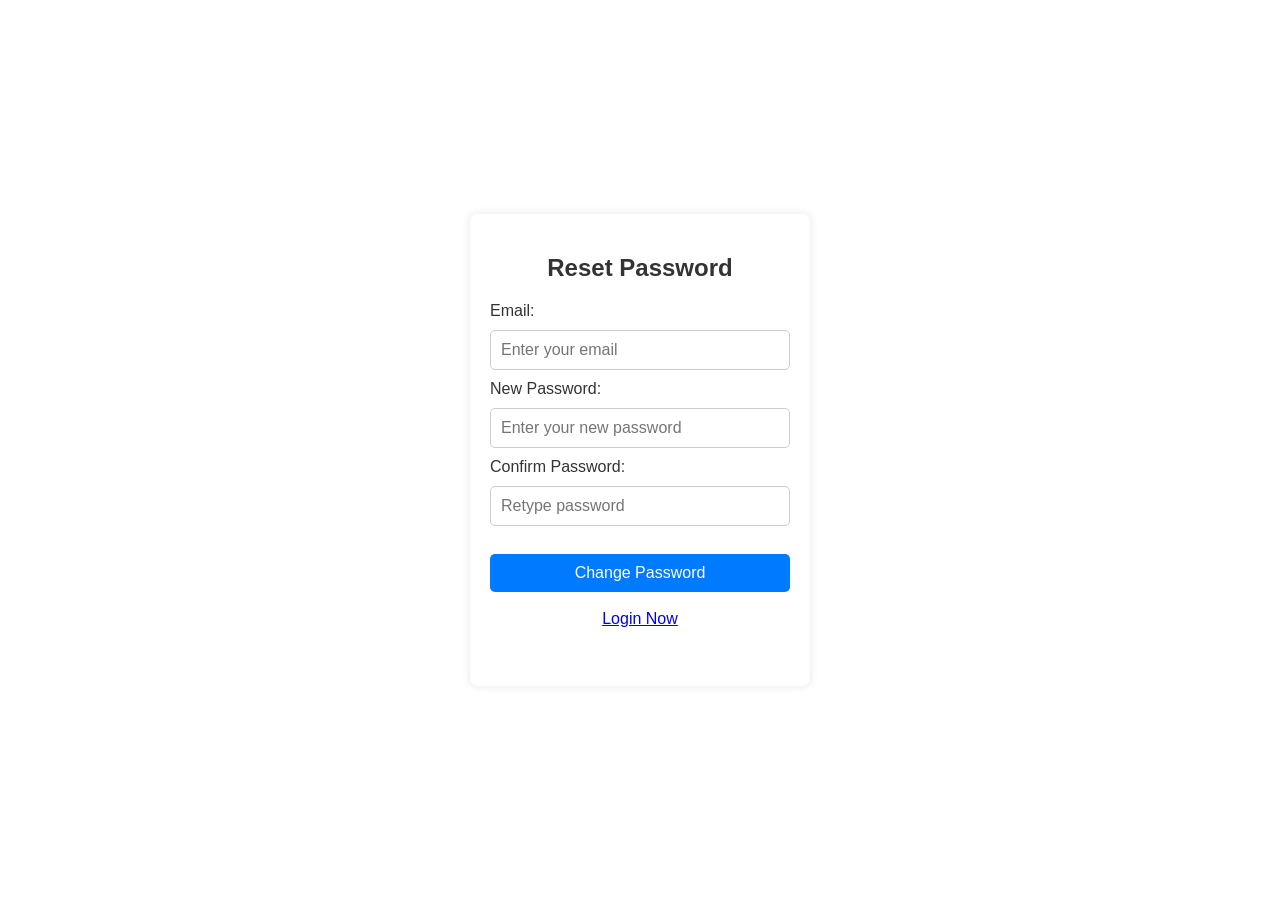
<file: forgotpass.html>
<!DOCTYPE html>
<html lang="en">
<head>
    <meta charset="UTF-8">
    <meta name="viewport" content="width=device-width, initial-scale=1.0">
    <title>Reset Password</title>
    <style>
        body {
    font-family: 'Arial', sans-serif;
    background-image: url('https://i.pinimg.com/736x/ff/fb/16/fffb1648303994d9b2e69789096570f5.jpg');
    color: #333;
    margin: 0;
    padding: 0;
    display: flex;
    justify-content: center;
    align-items: center;
    height: 100vh;
}

.container {
    width: 300px;
    padding: 20px;
    background-color: #fff;
    box-shadow: 0 0 10px rgba(0, 0, 0, 0.1);
    border-radius: 8px;
}

h2 {
    text-align: center;
    margin-bottom: 20px;
}

label, input {
    display: block;
    width: 100%;
    margin-bottom: 10px;
}

input {
    padding: 10px;
    border: 1px solid #ccc;
    border-radius: 5px;
    font-size: 16px;
    width: calc(100% - 22px); /* Adjusted for padding and border */
}

button {
    width: 100%;
    padding: 10px;
    background-color: #007bff;
    color: white;
    border: none;
    border-radius: 5px;
    cursor: pointer;
    font-size: 16px;
}

button:hover {
    background-color: #0056b3;
}

#message {
    margin-top: 20px;
    color: red;
    text-align: center;
}

    </style>
</head>
<body>
    <div class="container">
        <h2>Reset Password</h2>
        <form id="resetForm">
            <label for="email">Email:</label>
            <input type="email" id="email" placeholder="Enter your email" required>
            <label for="newPassword">New Password:</label>
            <input type="password" id="newPassword" placeholder="Enter your new password" required>
            <label for="newPassword">Confirm Password:</label>
            <input type="password" id="newPassword" placeholder="Retype password" required>
            <br><button type="submit">Change Password</button>
            <br>
            <br><a href="login.html"><center>Login Now</center></a><br>
        </form>
        <p id="message"></p>
    </div>
    <script>
        document.addEventListener('DOMContentLoaded', function() {
    const form = document.getElementById('resetForm');

    form.addEventListener('submit', function(event) {
        event.preventDefault();

        const email = document.getElementById('email').value;
        const newPassword = document.getElementById('newPassword').value;
        const message = document.getElementById('message');

        // Simulate a password reset process
        setTimeout(() => {
            message.innerText = 'Password successfully changed!';
            message.style.color = 'green';
            form.reset();
        }, 1000);
    });
});

    </script>
</body>
</html>
</file>
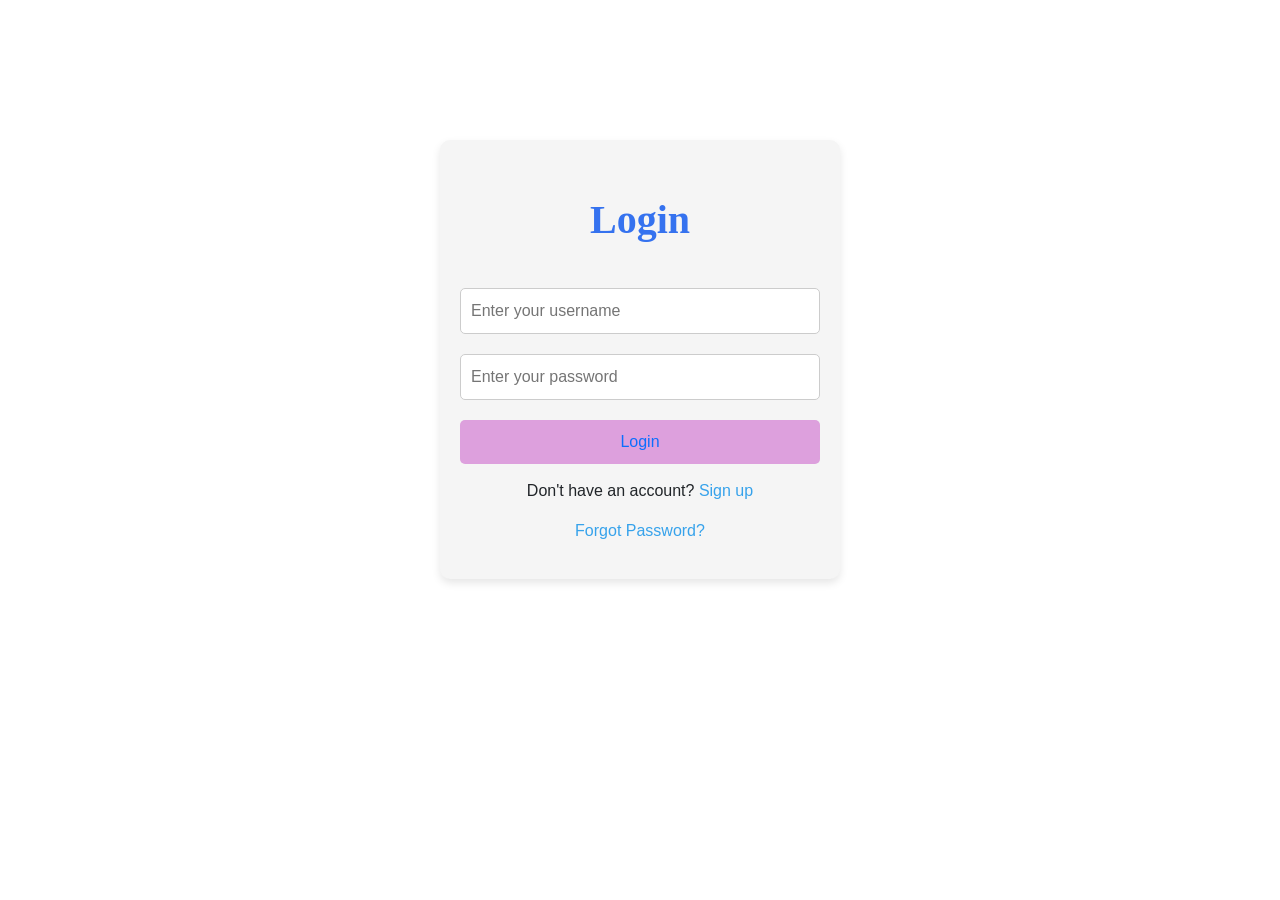
<file: login.html>
<!DOCTYPE html>
<html lang="en">
<head>
    <meta charset="UTF-8">
    <meta name="viewport" content="width=device-width, initial-scale=1.0">
    <link href="https://cdn.jsdelivr.net/npm/bootstrap@5.3.3/dist/css/bootstrap.min.css" rel="stylesheet">
    <script src="https://cdn.jsdelivr.net/npm/bootstrap@5.3.3/dist/js/bootstrap.bundle.min.js"></script>
    <title>word wizard</title>
    <style>
        body {
            font-family: Arial, sans-serif;
            background-image: url("https://i.pinimg.com/736x/33/77/00/33770042641bf15226255854842e492c.jpg");        
            display: flex;
            justify-content: center;
            align-items: center;
            margin: 0;
            padding: 20px;
            background-repeat: no-repeat;
            background-size: 1600px 800px;
                 }

        .con1 {
            margin-top: 7%;
            padding-bottom: 5%;
        }

        .side2 {
            padding-left: 0!important;
        }

        @media only screen and (max-width: 545px) {
            .side2 {
                padding-left: initial !important;
                padding-right: initial !important;
            }
        }

        .side1 {
            padding-right: 0 !important;
            background-image: url("images/slide1.avif");
            background-repeat: no-repeat;
            background-size: cover;
            background-position: center;
        }

        @media only screen and (max-width: 545px) {
            .side1 {
                opacity: 10;
                background-size: 100%;
                padding-left: initial !important;
                padding-right: initial !important;
                padding-bottom: 5%;
            }
        }

        .side1-h1 {
            color: rgb(10, 2, 0);
            text-align: center;
            padding-top: 10%;
            padding-left: 5%;
            font-family: "Pirata One", serif;
            font-size: 2rem;
        }

        @media only screen and (width: 320px) {
            .side1-h {
                font-size: 1.5rem;
            }
        }

        @media only screen and (max-width: 545px) {
            .side1-h1 {
                font-size: 1.5rem;
            }
        }

        @media only screen and (max-width: 768px) {
            .side1-h1 {
                font-size: 1.7rem;
            }
        }

        .side1-h2 {
            color: rgb(9, 2, 0);
            padding-top: 1%;
            padding-left: 15%;
            font-family: "Pirata One", serif;
            font-size: 2rem;
        }

        @media only screen and (max-width: 545px) {
            .side1-h2 {
                font-size: 1.5rem;
            }
        }

        @media only screen and (max-width: 768px) {
            .side1-h2 {
                font-size: 1.7rem;
                padding-left: 5%;
            }
        }
        form {
            background-color: whitesmoke;
            max-width: 400px;
            width: 100%;
            height: 50%;
            margin-top: 30%;
            margin-bottom: 50%;
            padding: 20px;
            box-shadow: 0 4px 8px rgba(0, 0, 0, 0.1);
            border-radius: 10px;
        }

        @media only screen and (max-width: 545px) {
            form {
                padding: 30px;
            }
        }

        h2 {
            text-align: center;
            color: #3572EF;
            padding-bottom: 10%;
            padding-top: 10%;
            font-size: 40px;
            font-weight: bold;
            font-family: "Lobster", serif;
        }

        input[type="text"], input[type="password"] {
            width: 100%;
            padding: 10px;
            margin-bottom: 20px;
            border: 1px solid #ccc;
            border-radius: 5px;
            font-size: 16px;
        }

        button {
            width: 100%;
            padding: 10px;
            background-color:plum ;
            text-decoration: none;
            color: white;
            border: none;
            border-radius: 5px;
            font-size: 16px;
            cursor: pointer;
        }

        button:hover {
            background-color: #28a0d8;
        }

        .message {
            text-align: center;
            color: red;
            font-size: 14px;
            margin-top: 10px;
        }

        .signup-link {
            text-align: center;
            margin-top: 15px;
        }

        .signup-link a {
            text-decoration: none;
            color: #36A2EB;
        }

        .signup-link a:hover {
            text-decoration: none;
        }
    </style>
</head>
<body>
            <div class>
                <form onsubmit="login(event)">
                    <h2  class="form-h2">Login</h2>
                    <input type="text" id="loginUsername" placeholder="Enter your username" required />
                    <input type="password" id="loginPassword" placeholder="Enter your password" required />
                    <button type="submit"><a href="index.html" style="text-decoration: none;">Login</a></button>
                    <div class="message" id="message"></div>

                    <div class="signup-link">
                        <p>Don't have an account? <a href="registeration.html">Sign up</a></p>
                        <p><a href="forgotpass.html">Forgot Password?</a></p>
  
                    </div>
                </form>
            </div>
        </div>
    </div>

    <script>
        function login(event) {
            event.preventDefault(); // Prevent form submission

            const username = document.getElementById('loginUsername').value.trim();
            const password = document.getElementById('loginPassword').value.trim();

            if (!username || !password) {
                document.getElementById('message').innerText = 'Please fill in both fields.';
                return;
            }

            // Retrieve user data from localStorage
            const userData = JSON.parse(localStorage.getItem(username));

            // Check if the user exists
            if (!userData) {
                alert('No account found for this username. Please sign up.');
                return;
            }

            // Check if the password matches
            if (userData.password !== password) {
                alert('Invalid username or password.');
                return;
            }

            // Successful login
            alert('Login successful. Welcome!');
            localStorage.setItem('loggedInUser', username);
            window.location.href = 'main.html';
        }
    </script>
</body>
</html>
</file>
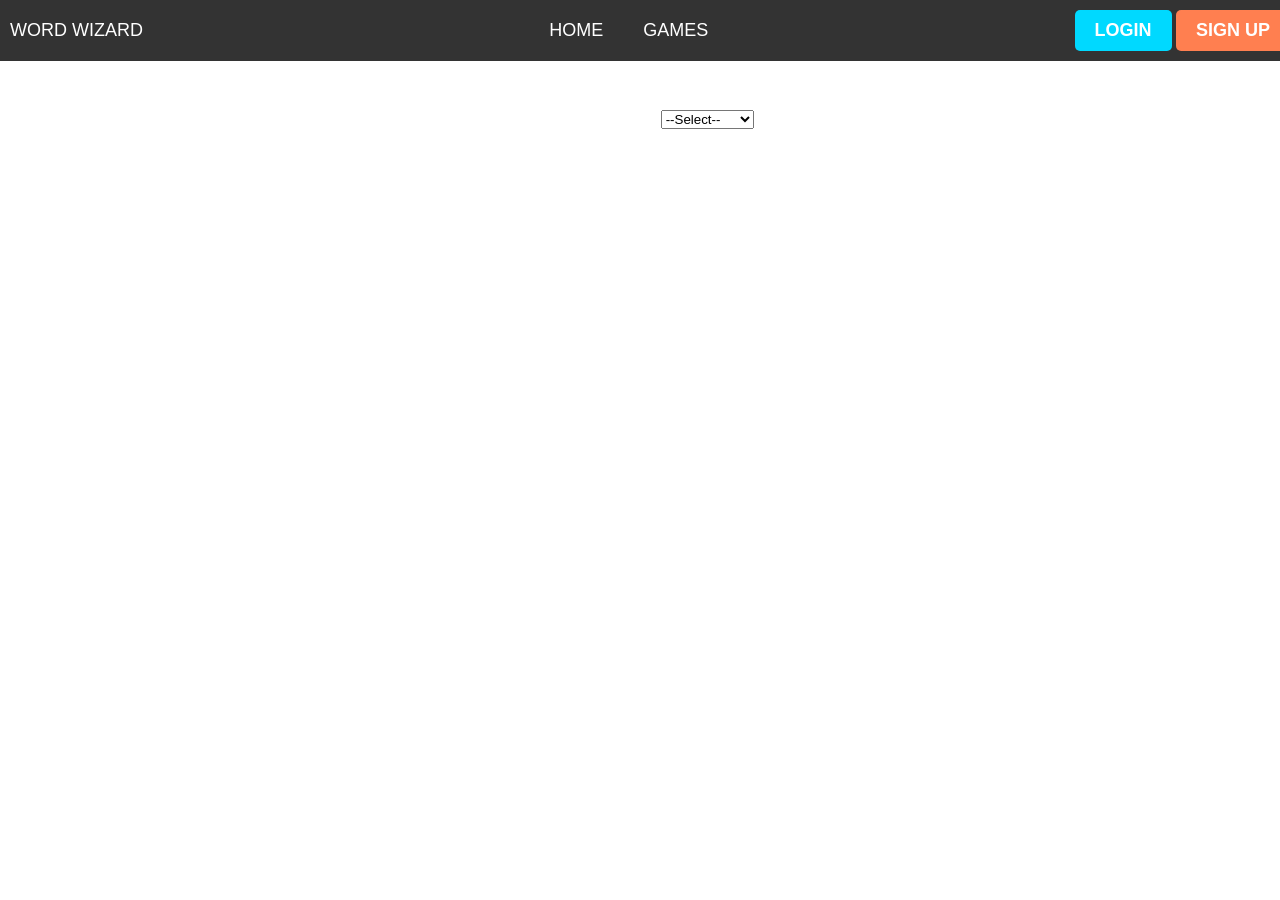
<file: VocabQuest.html>
<!DOCTYPE html>
<html lang="en">
<head>
    <meta charset="UTF-8">
    <meta name="viewport" content="width=device-width, initial-scale=1.0">
    <title>Word Wizard Quiz</title>
    <style>
        body {
            font-family: Arial, sans-serif;
            margin: 0;
            padding: 0;
            background: url('https://i.pinimg.com/736x/2a/27/6a/2a276acf7ba32bfca77e96742353bdc6.jpg') no-repeat center center fixed;
            background-size: cover;
            color: #fff;
            text-align: center;
        }
        nav {
            background-color: #333;
            padding: 10px;
            position: fixed;
            width: 100%;
            top: 0;
            left: 0;
            z-index: 1000;
            display: flex;
            justify-content: space-between;
            align-items: center;
        }

        nav ul {
            list-style-type: none;
            display: flex;
            margin: 0;
        }

        nav li {
            margin: 0 20px;
        }

        nav a {
            text-decoration: none;
            color: #fff;
            font-size: 18px;
            text-transform: uppercase;
        }

        nav a:hover {
            color: #8fc1c9;
        }

        .buttons {
            display: flex;
            gap: 10px;
        }

        button {
            border: none;
            cursor: pointer;
            padding: 10px 20px;
            border-radius: 5px;
            font-size: 16px;
            font-family: 'Arial', sans-serif;
        }

        /* Login Button */
        .login-btn {
            background-color: #00d9ff; /* Light blue background */
            color: #fff; /* White text */
            transition: background-color 0.3s ease;
        }

        .login-btn a {
            text-decoration: none;
            color: #fff;
            font-weight: bold;
        }

        .login-btn:hover {
            background-color: #00a3cc; /* Darker blue on hover */
        }

        /* Sign Up Button */
        .signup-btn {
            background-color: #ff7f50; /* Coral background */
            color: #fff; /* White text */
            transition: background-color 0.3s ease;
        }

        .signup-btn a {
            text-decoration: none;
            color: #fff;
            font-weight: bold;
        }

        .signup-btn:hover {
            background-color: #e67300; /* Darker coral on hover */
        }

.container
 {
            padding: 20px;
            margin-top: 30px;
        }
        .quiz-section {
            display: none;
            margin: 30px auto;
            max-width: 700px;
            background: rgba(0, 0, 0, 0.7);
            border-radius: 20px;
            padding: 50px;
            box-shadow: 0 4px 8px rgba(0, 0, 0, 0.2);
        }
        .quiz-section h2 {
            margin-bottom: 20px;
            animation: fadeIn 1s ease-in-out;
        }
        .quiz-section button {
            background: #12a4f3;
            border: none;
            padding: 10px 20px;
            font-size: 1em;
            color: #fff;
            cursor: pointer;
            border-radius: 5px;
            margin-top: 20px;
            transition: transform 0.3s ease-in-out;
        }
        .quiz-section button:hover {
            transform: scale(1.1);
        }
        #score-display {
            margin-top: 20px;
            font-size: 1.2em;
            font-weight: bold;
        }
        #timer {
            font-size: 1.2em;
            margin-bottom: 20px;
            animation: pulse 1s infinite;
        }
        .feedback {
            margin-top: 10px;
            font-size: 1em;
            color: #f1c40f;
        }
        @keyframes fadeIn {
            from { opacity: 0; }
            to { opacity: 1; }
        }
        @keyframes pulse {
            0% { color: #fff; }
            50% { color: #f39c12; }
            100% { color: #fff; }
        }
        @media (max-width: 600px) {
            body {
                background-size: cover;
                font-size: 0.9em;
            }
            .quiz-section {
                max-width: 90%;
                padding: 15px;
            }
            .quiz-section button {
                padding: 8px 15px;
                font-size: 0.9em;
            }
        }
    </style>
</head>
<body>
    <nav>
        <div class="logo">
            <a href="index.html">Word Wizard</a>
          </div>
        
        <ul>
            <li>
                <a href="index.html">Home</a>
               </li>
               <li>
                 <a class href="GameHomepage.html"> Games</a>
                </li>
        </ul>
       <div>
        <button class="login-btn"><a href="login.html">Login</a></button>
        <button class="signup-btn"><a href="registeration.html"> Sign Up</a></button>
        
       </div>
      </div>
    </nav>
    <div class="container" style="padding-top: 60px;"></div>
        <label for="age-group">Select Age Group:</label>
        <select id="age-group" onchange="loadQuiz()">
            <option value="">--Select--</option>
            <option value="5-12">5-12 years</option>
            <option value="13-17">13-17 years</option>
            <option value="18+">18+ years</option>
        </select>
    </div>

    <div id="quiz-container" class="quiz-section">
        <h2 id="quiz-title">Quiz</h2>
        <div id="timer"></div>
        <div id="questions-container"></div>
        <button id="prev-button" onclick="prevQuestion()" style="display: none;">Previous</button>
        <button id="next-button" onclick="nextQuestion()">Next</button>
        <button id="submit-button" onclick="submitQuiz()" style="display: none;">Submit Quiz</button>
        <div id="score-display"></div>
        <div class="feedback" id="feedback"></div>
    </div>
    
    <script>
        let timerInterval;
        let currentQuestionIndex = 0;
        let userAnswers = [];
        const questions = {
            '5-12': [
                { 
                    question: "What is the opposite of 'big'?", 
                    options: ["Small", "Tall", "Wide"], 
                    answer: "Small",
                    image: "https://static.vecteezy.com/system/resources/previews/002/306/338/non_2x/opposite-adjectives-words-with-big-and-small-free-vector.jpg"
                },
                { 
                    question: "What color is the sky?", 
                    options: ["Blue", "Green", "Red"], 
                    answer: "Blue",
                    image: "https://wallpaperaccess.com/full/398864.jpg"
                },
                { 
                    question: "Which fruit is red and has seeds?", 
                    options: ["Banana", "Apple", "Grapes"], 
                    answer: "Apple",
                    image: "https://thumbs.dreamstime.com/z/big-red-apple-front-bunch-bananas-ripe-indian-green-grape-isolated-white-background-171435141.jpg"
                },
                { 
                    question: "Which shape has three sides?", 
                    options: ["Square", "Triangle", "Circle"], 
                    answer: "Triangle",
                    image: "https://image3.slideserve.com/6723420/shapes1-l.jpg"
                },
                { 
                    question: "What do bees make?", 
                    options: ["Honey", "Silk", "Sugar"],
                    answer: "Honey",
                    image: "https://thumbs.dreamstime.com/z/yellow-cartoon-beehive-honey-bee-family-isolated-white-background-internal-structure-beehive-yellow-cartoon-beehive-159107585.jpg"
                }
            ],
            '13-17': [
                { 
                    question: "Choose the synonym of 'Happy'", 
                    options: ["Sad", "Joyful", "Angry"], 
                    answer: "Joyful"
                },
                { 
                    question: "Find the antonym of 'Easy'", 
                    options: ["Simple", "Difficult", "Soft"], 
                    answer: "Difficult"
                },
                { 
                    question: "What does 'Benevolent' mean?", 
                    options: ["Kind", "Cruel", "Strong"], 
                    answer: "Kind"
                },
                { 
                    question: "What is the meaning of 'Abstain'?", 
                    options: ["Refrain", "Consume", "Agree"], 
                    answer: "Refrain"
                },
                { 
                    question: "Which word means 'very small'?", 
                    options: ["Tiny", "Huge", "Normal"], 
                    answer: "Tiny"
                }
            ],
            '18+': [
                { 
                    question: "What does 'Eloquent' mean?", 
                    options: ["Well-spoken", "Loud", "Confused"], 
                    answer: "Well-spoken"
                },
                { 
                    question: "Choose the correct spelling:", 
                    options: ["Accommodation", "Acommodation", "Accomodation"], 
                    answer: "Accommodation"
                },
                { 
                    question: "What does 'Ambiguous' mean?", 
                    options: ["Unclear", "Clear", "Detailed"], 
                    answer: "Unclear"
                },
                { 
                    question: "What does 'Candid' mean?", 
                    options: ["Honest", "Deceitful", "Fearful"], 
                    answer: "Honest"
                },
                { 
                    question: "Which word is a synonym of 'Diligent'?", 
                    options: ["Lazy", "Hardworking", "Careless"], 
                    answer: "Hardworking"
                }
            ]
        };
    
        function startTimer(duration) {
            const timerDisplay = document.getElementById('timer');
            let time = duration;
    
            timerInterval = setInterval(() => {
                const minutes = Math.floor(time / 60);
                const seconds = time % 60;
                timerDisplay.textContent = `Time Left: ${minutes}:${seconds < 10 ? '0' : ''}${seconds}`;
                time--;
    
                if (time < 0) {
                    clearInterval(timerInterval);
                    submitQuiz();
                }
            }, 1000);
        }
    
        function loadQuiz() {
            const ageGroup = document.getElementById('age-group').value;
            if (!ageGroup) return;
    
            userAnswers = new Array(questions[ageGroup].length).fill(null);
            currentQuestionIndex = 0;
    
            document.getElementById('quiz-container').style.display = 'block';
            displayQuestion();
            startTimer(300); // 5-minute timer
        }
    
        function displayQuestion() {
            const ageGroup = document.getElementById('age-group').value;
            const questionData = questions[ageGroup][currentQuestionIndex];
    
            const questionsContainer = document.getElementById('questions-container');
            questionsContainer.innerHTML = `
                <p>${currentQuestionIndex + 1}. ${questionData.question}</p>
                ${questionData.image ? `<img src="${questionData.image}" alt="Question Image" style="max-width: 100%; height: auto;">` : ''}
                ${questionData.options.map(option => `
                    <label>
                        <input type="radio" name="question-${currentQuestionIndex}" value="${option}" 
                        ${userAnswers[currentQuestionIndex] === option ? 'checked' : ''}>
                        ${option}
                    </label><br>
                `).join('')}
            `;
    
            document.getElementById('prev-button').style.display = currentQuestionIndex > 0 ? 'inline-block' : 'none';
            document.getElementById('next-button').style.display = currentQuestionIndex < questions[ageGroup].length - 1 ? 'inline-block' : 'none';
            document.getElementById('submit-button').style.display = currentQuestionIndex === questions[ageGroup].length - 1 ? 'inline-block' : 'none';
        }
    
        function prevQuestion() {
            saveAnswer();
            currentQuestionIndex--;
            displayQuestion();
        }
    
        function nextQuestion() {
            saveAnswer();
            currentQuestionIndex++;
            displayQuestion();
        }
    
        function saveAnswer() {
            const selectedOption = document.querySelector(`input[name="question-${currentQuestionIndex}"]:checked`);
            if (selectedOption) {
                userAnswers[currentQuestionIndex] = selectedOption.value;
            }
        }
    
        function submitQuiz() {
    clearInterval(timerInterval);

    const ageGroup = document.getElementById('age-group').value;
    const questionsForAge = questions[ageGroup];

    if (!questionsForAge) {
        alert('Please select a valid age group.');
        return;
    }

    let score = 0;
    userAnswers.forEach((answer, index) => {
        if (answer === questionsForAge[index].answer) {
            score++;
        }
    });

    document.getElementById('score-display').textContent = `Your score is ${score}/${questionsForAge.length}!`;
    document.getElementById('feedback').textContent = score < questionsForAge.length / 3
        ? "Keep practicing! You'll improve with time."
        : "Great job! You're doing well!";

    // Add link to the PDF download page after quiz submission
    const pdfDownloadLink = document.createElement('div');
    pdfDownloadLink.innerHTML = `
        <p>Want to review your progress? Download the vocabulary builder PDF here:</p>
        <a href="pdf.html">
            <button class="download-btn">Download Vocabulary Builder PDF</button>
        </a>
    `;
    document.getElementById('feedback').appendChild(pdfDownloadLink);
}

    </script>
    
</body>
</html>
</file>
